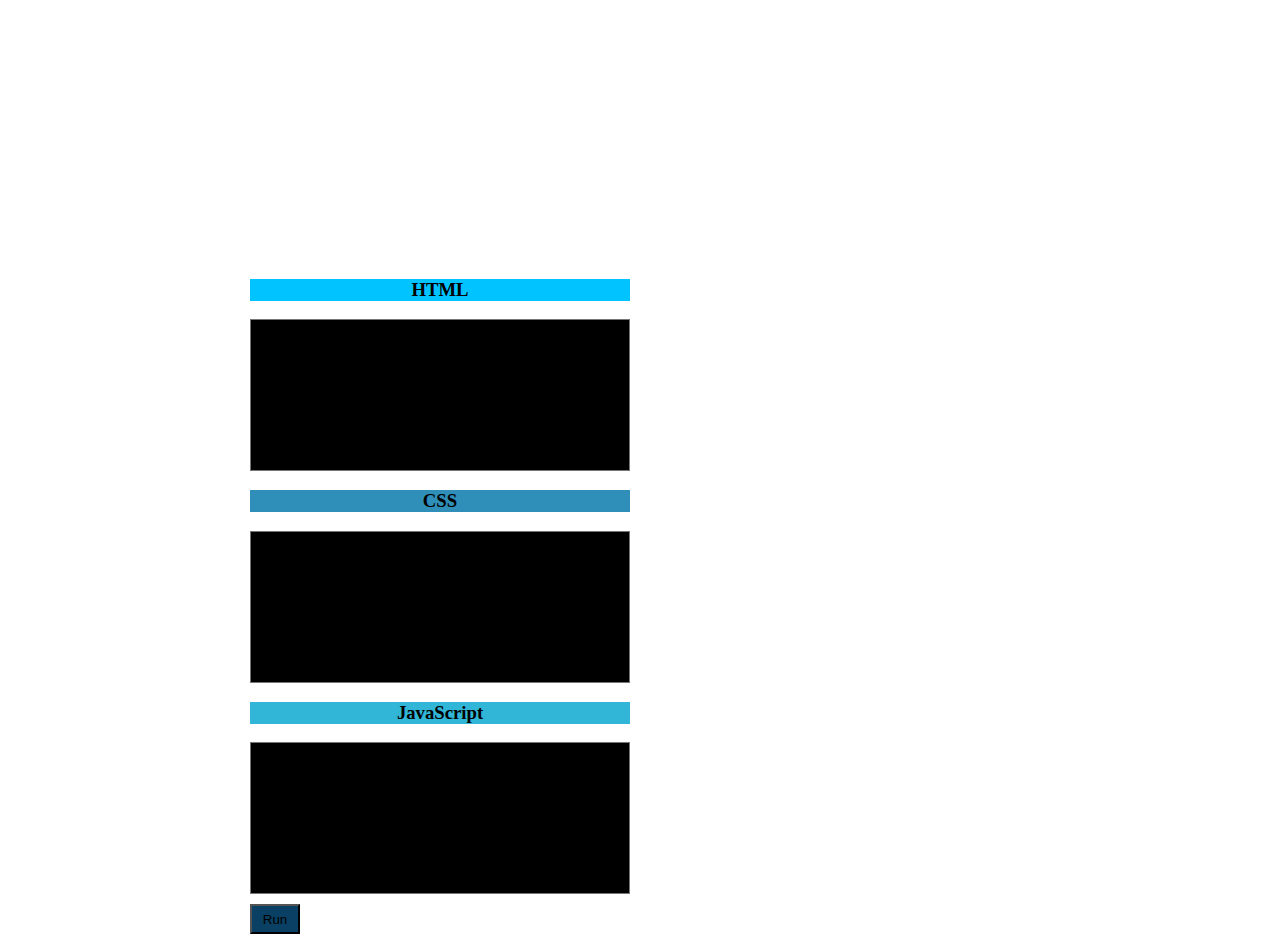
<file: code_editor/index.html>
<html>
<head>
    <title>Web IDE</title>
    <link rel="stylesheet" type="text/css" href="style.css">
  </head>
  <body>
    <div class="container">
      <div class="editor">
        <h3 style="background-color:rgb(0, 195, 255);"><center>HTML</center></h3>
        <textarea id="html-code"></textarea>
        <h3 style="background-color:rgb(47, 143, 184);"><center>CSS</center></h3>
        <textarea id="css-code"></textarea>
        <h3 style="background-color:rgb(49, 182, 215);"><center>JavaScript</center></h3>
        <textarea id="js-code"></textarea>
        <button style="background-color:#094063;" onclick="runCode()">Run</button>
      </div>
      <div class="output">
        <iframe id="output-frame"></iframe>
      </div>
    </div>
  
    <script src="runcode.js"></script>
  </body>
  </html>
</file>
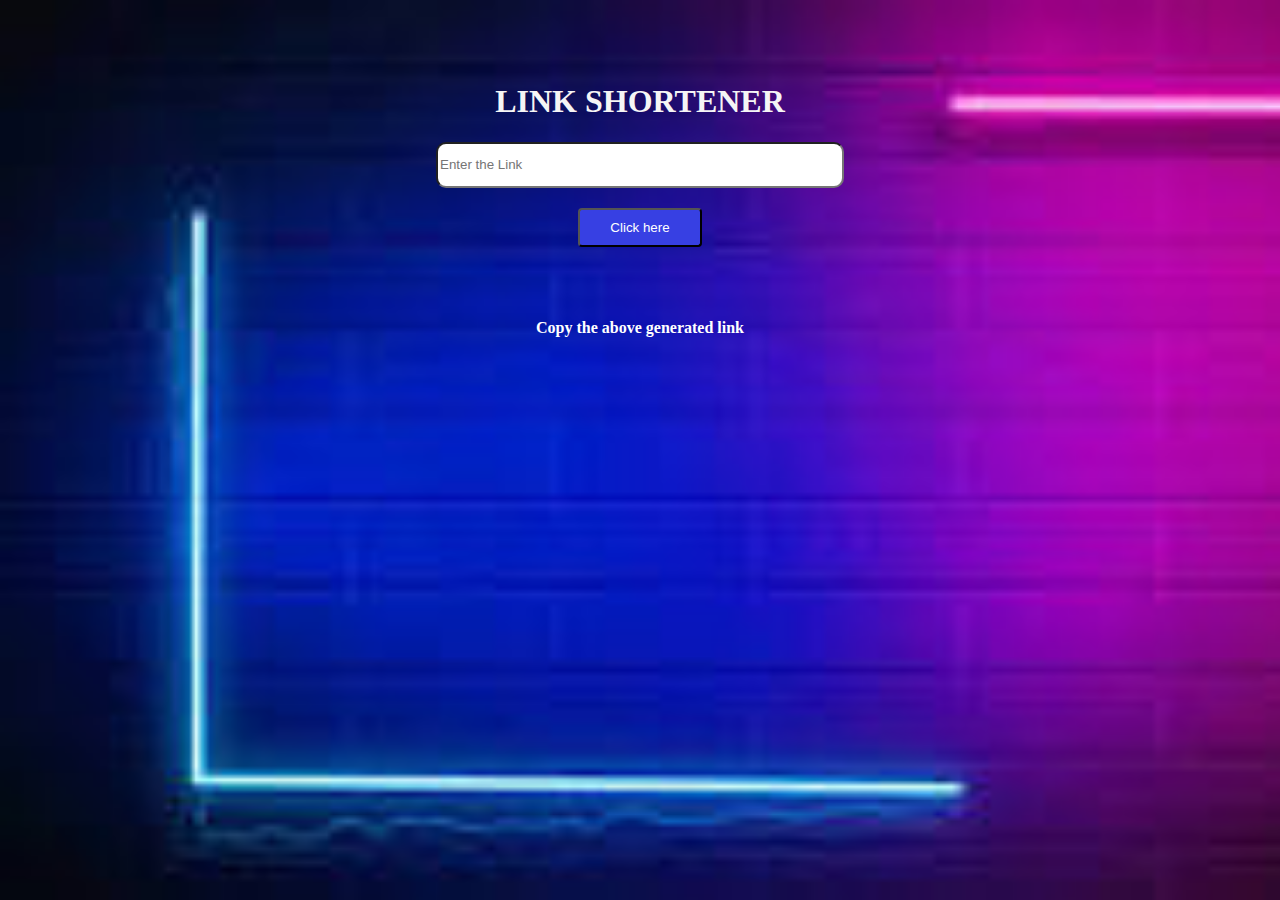
<file: link_shortener/index.html>
<!DOCTYPE html>
<html lang="en">
<head> 
    <link rel="stylesheet" href="style.css"> 
    <title>Link Shortener</title>
</head>
<body align="center">
    <br><br><br>
        <h1>LINK SHORTENER</h1>
        <input type="text" placeholder="Enter the Link" id="orglink"><br>
        <button id="b1">Click here</button><br>
        <br>
        <br>
        <b><label id="shortlink" align="center"></label>
      <br><br>
        Copy the above generated link</b>
        
    <script src="shorten.js"></script>
   
</body>
</html>
</file>
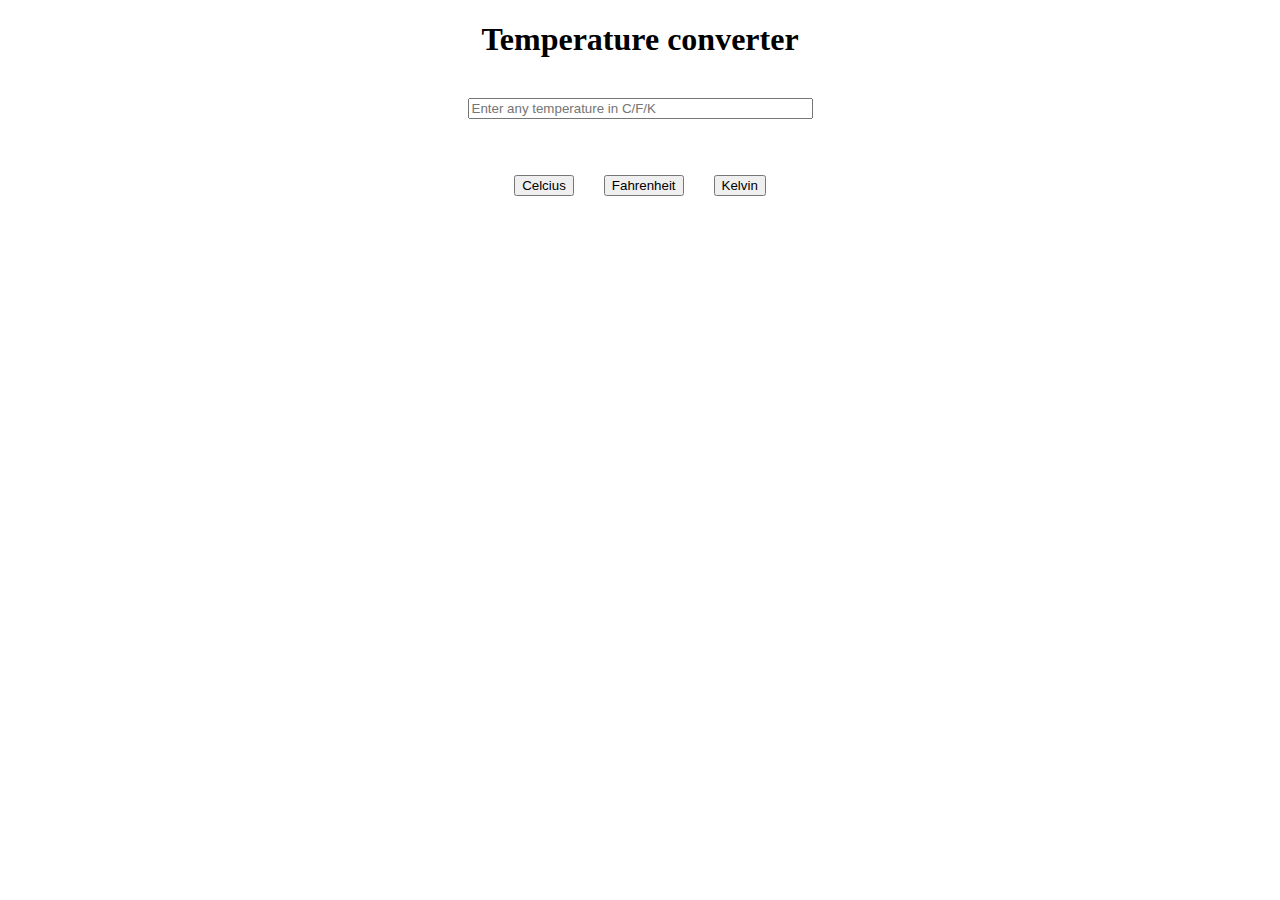
<file: temperature convertor/temp_conv.html>
<!DOCTYPE html>
<html>
    <head>
        <title>
            Temperature converter
        </title>
        <link rel="stylesheet" href="E:\temperature convertor\style.css">
        <script type="text/javascript" src="convert.js">
        </script>
    </head>
    <body >
        <center>
        <h1>
            Temperature converter
        </h1>
       <br>
        <input type="text" name="temp" id="temp" size="40" placeholder="Enter any temperature in C/F/K">
        <br>
        <br>
        <br>
        <form>
            <table align="center" cellpadding="10" cellspacing="10">
                <tr>
                    <td>
                        <button id='submit' onmouseover="tocel()"> Celcius</button>
                    </td>
               
                    <td>
                        <button id="submit" onmouseover="tofah()"> Fahrenheit</button>
                    </td>
               
                    <td>
                        <button id="submit" onmouseover="tokel()">Kelvin</button>
                    </td>
                </tr>
            </table>
        </form>
        <h3><P id="ans"></P></h3>
    </center>
    </body>
</html>
</file>
<file: code_editor/style.css>
body {
    margin: 0;
    padding: 0;
    display: flex;
    justify-content: center;
    align-items: center;
  }
  
  .container {
    display: flex;
    width: 800px;
    height: 400px;
  }
  
  .editor,
  .output {
    width: 50%;
    height: 100%;
    padding: 10px;
    box-sizing: border-box;
  }
  
  textarea {
    width: 100%;
    height: 40%;
    resize: none;
    color: aliceblue;
    background-color: black;
  }
  
  button {
    margin-top: 10px;
    width: 50px;
    height: 30px;
  }
  
 iframe {
    width: 100%;
    height: 100%;
    border: none;
  }
</file>
<file: link_shortener/style.css>
h1
{
    color:whitesmoke;
}
body{
    background-image: url('image.jpeg');
    background-repeat: no-repeat;
    background-attachment :fixed;
    background-size: cover;
}
b{
    color: white;
}
#orglink
{
    height:40px;
    width:400px;
    margin-bottom: 20px;
    border-radius: 10px;
}
#shortlink
{
    font-size: medium;
}
#b1
{
    padding:10px 30px;
    color: white;
    background-color:rgb(55, 64, 227);
    border-radius: 4px;
}
#b1:hover{
    background-color:rgb(149, 23, 192);
}
</file>
